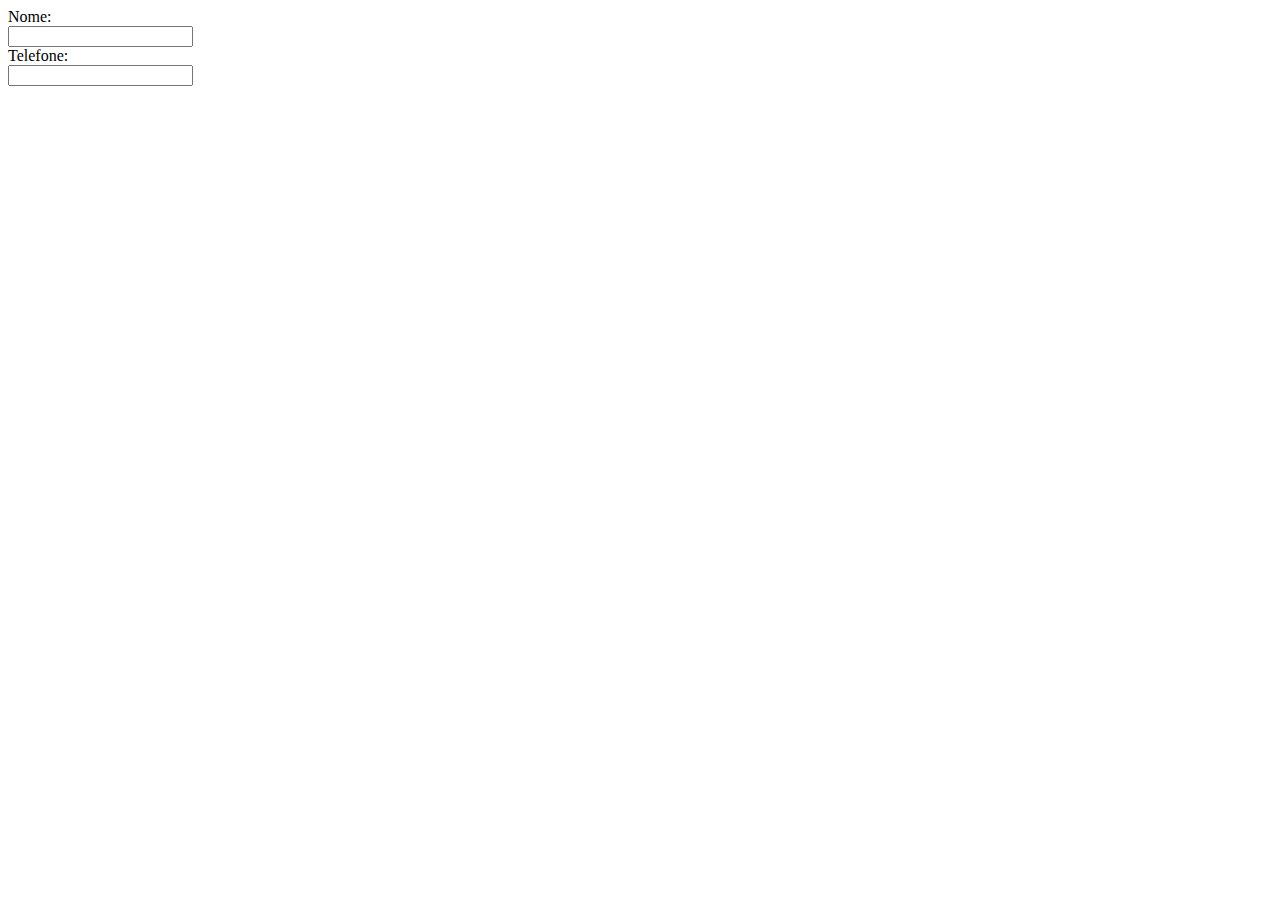
<file: alunos.html>
<!DOCTYPE html>
<html lang="pt-br">
<head>
    <meta charset="UTF-8">
    <meta name="viewport" content="width=device-width, initial-scale=1.0">
    <title>Formulário Alunos</title>
</head>
<body>
    <form action="#" method="get">
        <label for="inome">Nome:
            <br>
            <input type="text" name="nome" id="inome">
        </label>
        <br>
        <label for="itelefone">Telefone:
            <br>
            <input type="number" name="telefone" id="itelefone">
        </label>
    </form>
</body>
</html>
</file>
